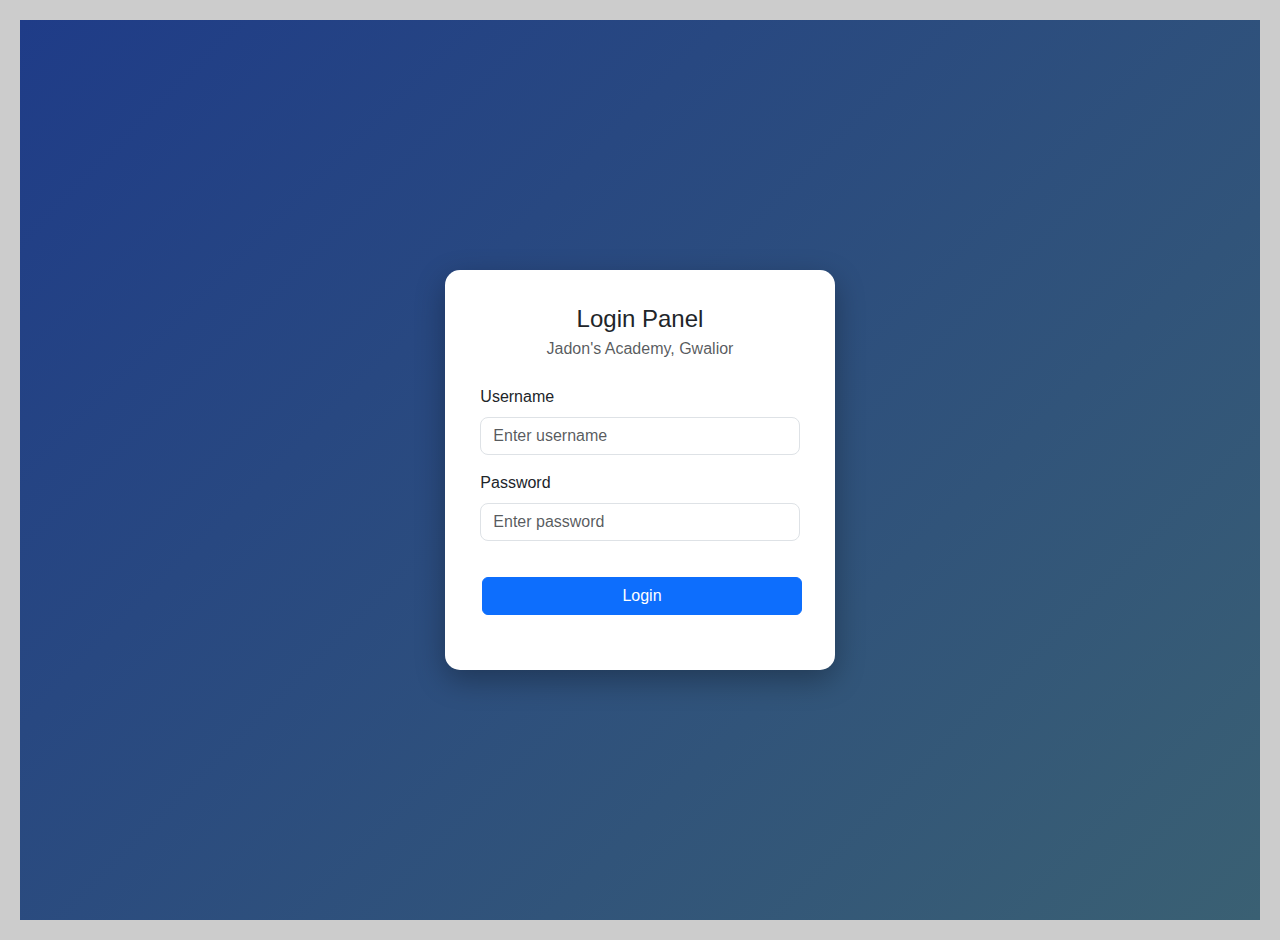
<file: index.html>
<!DOCTYPE html>
<html lang="en">

<head>
    <meta charset="UTF-8">
    <title>Admission Form</title>

    <!-- ✅ Bootstrap CSS -->
    <link href="https://cdn.jsdelivr.net/npm/bootstrap@5.3.2/dist/css/bootstrap.min.css" rel="stylesheet">

    <!-- ✅ Your CSS (must be AFTER bootstrap) -->
    <link rel="stylesheet" href="style.css">
    <script>window.location.href = "/login.html";</script>
</head>

<body>

<div class="container-fluid">

    <div class="a4 mx-auto">

        <!-- ========== TOP COPY ========== -->
        <div class="half niche">

            <h1>Jadon's Academy</h1>
            <p class="address">
                A-3, Hanuman Nagar, Gola Ka Mandir,<br>
                Near Tata Motors Showroom,<br>
                Gwalior.
            </p>

            <!-- TOP INFO -->
            <div class="row two-col">
                <div class="col-6 left-col">
                    <label>Admission No:
                        <input type="text">
                    </label>
                    <label>Admission Date:
                        <input type="text">
                    </label>
                </div>

                <div class="col-6 right-col">
                    <label>Date & Time:
                        <input type="text">
                    </label>
                    <label>Aadhar No:
                        <input type="text">
                    </label>
                </div>
            </div>

            <!-- CARD -->
            <div class="box">
                <div class="field">
                    <span class="label">Name :</span>
                    <input type="text">
                </div>

                <div class="field">
                    <span class="label">D.O.B. :</span>
                    <input type="text">
                </div>

                <div class="field">
                    <span class="label">Mobile No :</span>
                    <input type="text">
                </div>

                <div class="field">
                    <span class="label">Father Name :</span>
                    <input type="text">
                </div>

                <div class="field">
                    <span class="label">Mother Name :</span>
                    <input type="text">
                </div>

                <div class="field">
                    <span class="label">Fees :</span>
                    <input type="text">
                </div>

                <div class="sign">
                    <span>Parent's Sign</span>
                    <span>Sign Of Authority</span>
                </div>
            </div>

        </div>

        <hr class="cut">

        <!-- ========== BOTTOM COPY ========== -->
        <div class="half">

            <h1>Jadon's Academy</h1>
            <p class="address">
                A-3, Hanuman Nagar, Gola Ka Mandir,<br>
                Near Tata Motors Showroom,<br>
                Gwalior.
            </p>

            <div class="row two-col">
                <div class="col-6 left-col">
                    <label>Admission No:
                        <input type="text">
                    </label>
                    <label>Admission Date:
                        <input type="text">
                    </label>
                </div>

                <div class="col-6 right-col">
                    <label>Date & Time:
                        <input type="text">
                    </label>
                    <label>Aadhar No:
                        <input type="text">
                    </label>
                </div>
            </div>

            <div class="box">
                <div class="field">
                    <span class="label">Name :</span>
                    <input type="text">
                </div>

                <div class="field">
                    <span class="label">D.O.B. :</span>
                    <input type="text">
                </div>

                <div class="field">
                    <span class="label">Mobile No :</span>
                    <input type="text">
                </div>

                <div class="field">
                    <span class="label">Father Name :</span>
                    <input type="text">
                </div>

                <div class="field">
                    <span class="label">Mother Name :</span>
                    <input type="text">
                </div>

                <div class="field">
                    <span class="label">Fees :</span>
                    <input type="text">
                </div>

                <div class="sign">
                    <span>Parent's Sign</span>
                    <span>Sign Of Authority</span>
                </div>
            </div>

        </div>

    </div>

    <button onclick="window.print()" class="btn btn-outline-dark">PRINT</button>

</div>

<!-- ✅ Bootstrap JS (optional, future use) -->
<script src="https://cdn.jsdelivr.net/npm/bootstrap@5.3.2/dist/js/bootstrap.bundle.min.js"></script>
<script src="/script.js"></script>

</body>
</html>
</file>
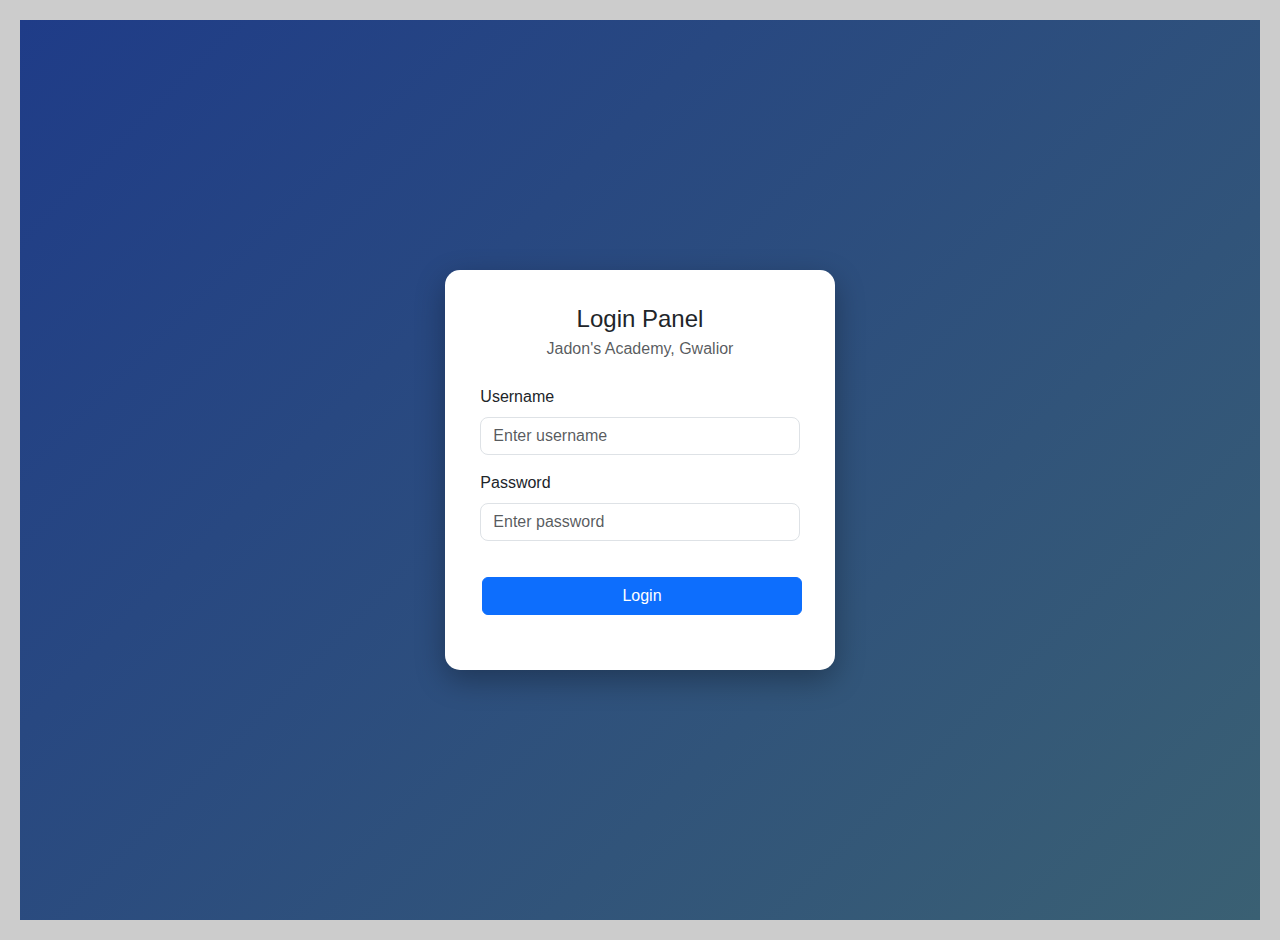
<file: login.html>
<!DOCTYPE html>
<html lang="en">
<head>
    <meta charset="UTF-8">
    <title>Jadon's Academy | Login</title>

    <!-- ✅ Bootstrap CSS -->
    <link href="https://cdn.jsdelivr.net/npm/bootstrap@5.3.2/dist/css/bootstrap.min.css" rel="stylesheet">

    <!-- ✅ External CSS -->
    <link rel="stylesheet" href="/style.css">
</head>

<body>

<div class="container-fluid login-bg">
    <div class="row justify-content-center align-items-center min-vh-100">

        <div class="col-11 col-sm-8 col-md-5 col-lg-4">
            <div class="login-card">

                <h4 class="text-center mb-1">Login Panel</h4>
                <p class="text-center text-muted mb-4">
                    Jadon's Academy, Gwalior
                </p>

                <form id="loginForm">

                    <div class="mb-3">
                        <label class="form-label">Username</label>
                        <input type="text" id="username" class="form-control" placeholder="Enter username" required>
                    </div>

                    <div class="mb-3">
                        <label class="form-label">Password</label>
                        <input type="password" id="password" class="form-control" placeholder="Enter password" required>
                    </div>

                    <button type="submit" class="btn btn-primary w-100" style="margin-left: 2px;">
                        Login
                    </button>

                    <div id="errorMsg" class="text-danger text-center mt-3" style="display:none;">
                        ❌ Invalid Username or Password
                    </div>

                </form>

            </div>
        </div>

    </div>
</div>

<!-- ✅ Bootstrap JS -->
<script src="https://cdn.jsdelivr.net/npm/bootstrap@5.3.2/dist/js/bootstrap.bundle.min.js"></script>

<!-- ✅ External JS -->
<script src="login.js"></script>

</body>
</html>
</file>
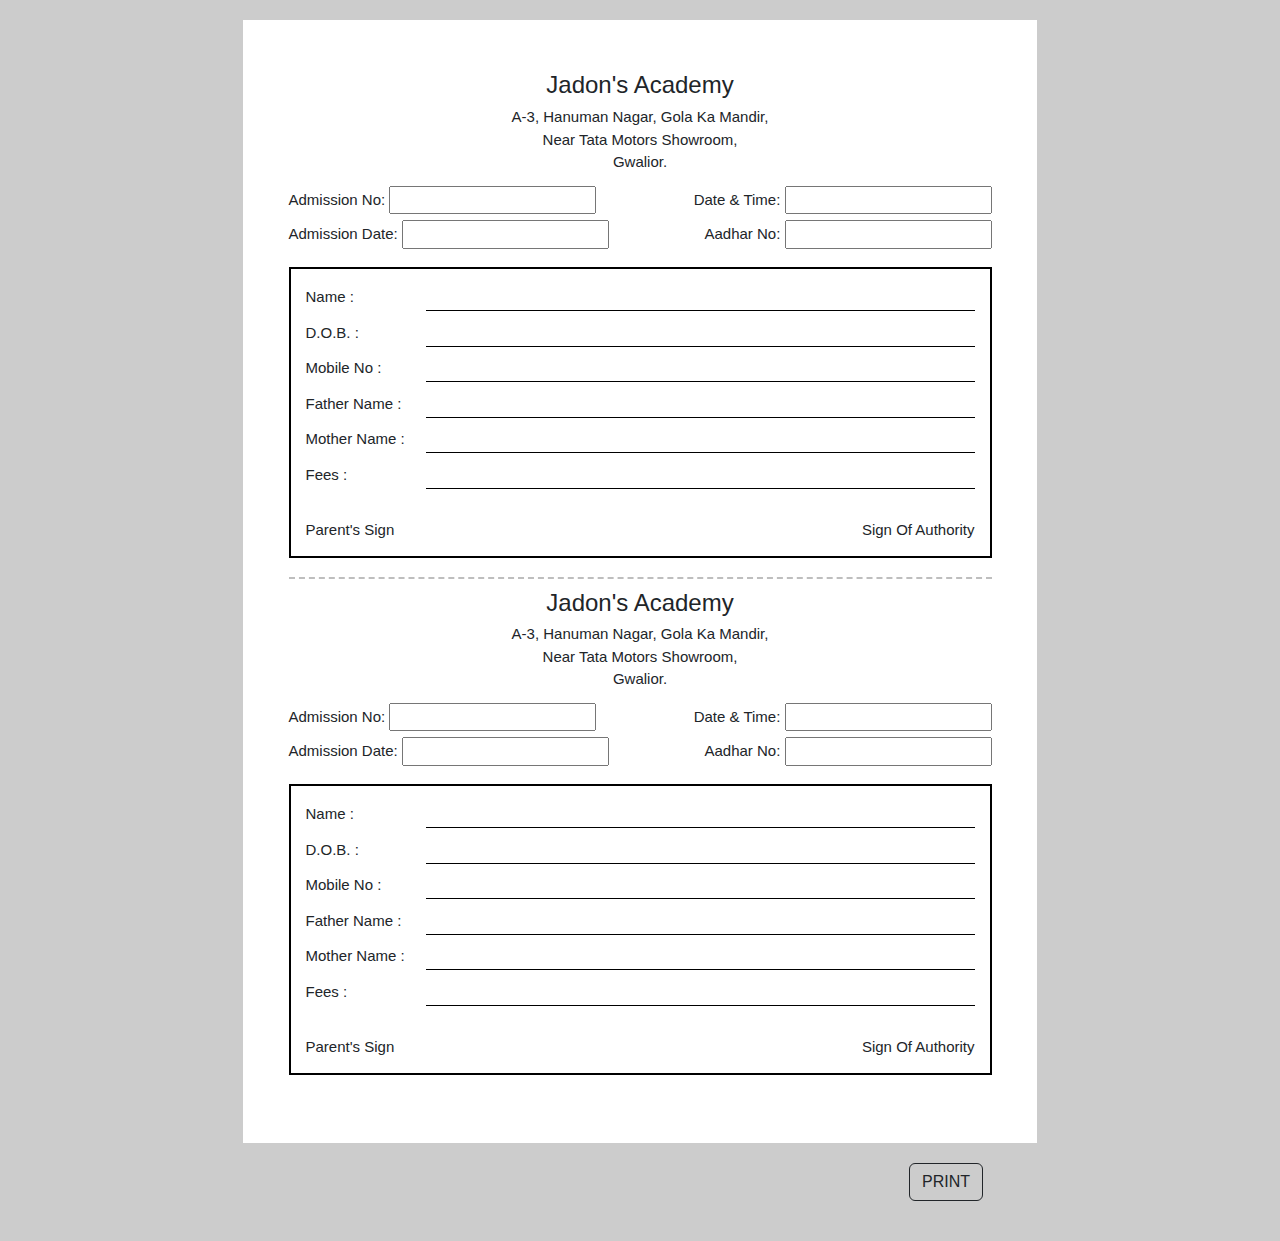
<file: recipt.html>
<!DOCTYPE html>
<html lang="en">

<head>
    <meta charset="UTF-8">
    <title>Admission Form</title>

    <!-- ✅ Bootstrap CSS -->
    <link href="https://cdn.jsdelivr.net/npm/bootstrap@5.3.2/dist/css/bootstrap.min.css" rel="stylesheet">

    <!-- ✅ Your CSS (must be AFTER bootstrap) -->
    <link rel="stylesheet" href="style.css">
    <!-- <script>window.location.href = "/login.html";</script> -->
</head>

<body>

<div class="container-fluid">

    <div class="a4 mx-auto">

        <!-- ========== TOP COPY ========== -->
        <div class="half">

            <h1>Jadon's Academy</h1>
            <p class="address">
                A-3, Hanuman Nagar, Gola Ka Mandir,<br>
                Near Tata Motors Showroom,<br>
                Gwalior.
            </p>

            <!-- TOP INFO -->
            <div class="row two-col">
                <div class="col-6 left-col">
                    <label>Admission No:
                        <input type="text">
                    </label>
                    <label>Admission Date:
                        <input type="text">
                    </label>
                </div>

                <div class="col-6 right-col">
                    <label>Date & Time:
                        <input type="text">
                    </label>
                    <label>Aadhar No:
                        <input type="text">
                    </label>
                </div>
            </div>

            <!-- CARD -->
            <div class="box">
                <div class="field">
                    <span class="label">Name :</span>
                    <input type="text">
                </div>

                <div class="field">
                    <span class="label">D.O.B. :</span>
                    <input type="text">
                </div>

                <div class="field">
                    <span class="label">Mobile No :</span>
                    <input type="text">
                </div>

                <div class="field">
                    <span class="label">Father Name :</span>
                    <input type="text">
                </div>

                <div class="field">
                    <span class="label">Mother Name :</span>
                    <input type="text">
                </div>

                <div class="field">
                    <span class="label">Fees :</span>
                    <input type="text">
                </div>

                <div class="sign">
                    <span>Parent's Sign</span>
                    <span>Sign Of Authority</span>
                </div>
            </div>

        </div>

        <hr class="cut">

        <!-- ========== BOTTOM COPY ========== -->
        <div class="half">

            <h1>Jadon's Academy</h1>
            <p class="address">
                A-3, Hanuman Nagar, Gola Ka Mandir,<br>
                Near Tata Motors Showroom,<br>
                Gwalior.
            </p>

            <div class="row two-col">
                <div class="col-6 left-col">
                    <label>Admission No:
                        <input type="text">
                    </label>
                    <label>Admission Date:
                        <input type="text">
                    </label>
                </div>

                <div class="col-6 right-col">
                    <label>Date & Time:
                        <input type="text">
                    </label>
                    <label>Aadhar No:
                        <input type="text">
                    </label>
                </div>
            </div>

            <div class="box">
                <div class="field">
                    <span class="label">Name :</span>
                    <input type="text">
                </div>

                <div class="field">
                    <span class="label">D.O.B. :</span>
                    <input type="text">
                </div>

                <div class="field">
                    <span class="label">Mobile No :</span>
                    <input type="text">
                </div>

                <div class="field">
                    <span class="label">Father Name :</span>
                    <input type="text">
                </div>

                <div class="field">
                    <span class="label">Mother Name :</span>
                    <input type="text">
                </div>

                <div class="field">
                    <span class="label">Fees :</span>
                    <input type="text">
                </div>

                <div class="sign">
                    <span>Parent's Sign</span>
                    <span>Sign Of Authority</span>
                </div>
            </div>

        </div>

    </div>

    <button onclick="window.print()" class="btn btn-outline-dark">PRINT</button>

</div>

<!-- ✅ Bootstrap JS (optional, future use) -->
<script src="https://cdn.jsdelivr.net/npm/bootstrap@5.3.2/dist/js/bootstrap.bundle.min.js"></script>
<script src="/script.js"></script>

</body>
</html>
</file>
<file: style.css>
body {
    background: #ccc;
    font-family: Arial, Helvetica, sans-serif;
    padding: 20px;
}

/* ===== A4 PAGE ===== */
.a4 {
    width: 210mm;
    height: 297mm;
    background: white;
    margin: auto;
    padding: 12mm;
    box-sizing: border-box;
}

/* ===== HALF ===== */
.half {
    height: 48%;
}

/* ===== TEXT ===== */
h1 {
    text-align: center;
    font-size: 24px;
    margin: 6px 0;
}

.address {
    text-align: center;
    font-size: 15px;
    margin-bottom: 12px;
}

/* ===== TOP INFO ===== */
.two-col {
    display: flex;
    justify-content: space-between;
    font-size: 15px;
    margin-bottom: 12px;
}

.left-col label,
.right-col label {
    display: block;
    margin-bottom: 6px;
    
}

.right-col {
    text-align: right;
}



/* ===== BOX ===== */
.box {
    border: 2px solid #000;
    padding: 15px;
    font-size: 15px;
    position: relative;   /* ✅ ADD THIS */
    overflow: hidden;     /* ✅ ADD THIS */
}


.box label {
    display: block;
    margin-bottom: 8px;
    
}

/* ===== SIGN ===== */
.sign {
    display: flex;
    justify-content: space-between;
    margin-top: 30px;
}

/* ===== CUT ===== */
.cut {
    border-top: 2px dashed #000;
    margin: 10px 0;
}

/* ===== BUTTON ===== */
button {
    display: block;
    margin: 20px auto;
    padding: 12px 35px;
    font-size: 18px;
}

/* ===== FIELD ALIGNMENT ===== */
.field {
    display: flex;
    align-items: center;
    margin-bottom: 8px;
}

.label {
    width: 120px;          /* 🔥 sab labels same width */
    font-size: 15px;
}

.field input {
    flex: 1;               /* 🔥 sab lines same length */
    border: none;
    border-bottom: 1px solid #000;
    outline: none;
    font-size: 15px;
    padding: 2px 4px;
    background: transparent;
}

.btn{
    margin-left: 877px;
}

/* ===== LOGIN BACKGROUND ===== */
.login-bg {
    background: linear-gradient(135deg, #1f3c88, #3a6073);
}

/* ===== LOGIN CARD ===== */
.login-card {
    background: #ffffff;
    padding: 35px;
    border-radius: 15px;
    box-shadow: 0 10px 30px rgba(0,0,0,0.3);
}

/* ===== INPUT STYLE ===== */
.form-control {
    border-radius: 8px;
}

/* ===== BUTTON ===== */
button {
    font-weight: 600;
    border-radius: 8px;
}





/* ===== PRINT ===== */
@media print {

    @page {
        size: A4;
        margin: 0;
    }

    body {
        background: white;
        padding: 0;
    }

    button {
        display: none;
    }

    .box::before {
        content: "JADON'S ACADEMY";
        position: absolute;
        top: 50%;
        left: 50%;
        transform: translate(-50%, -50%) rotate(-30deg);
        font-size: 45px;
        color: rgba(0,0,0,0.12);
        white-space: nowrap;
        pointer-events: none;
    }
   .field input{
        border: none;
    }

    .left-col input{
    border: none;
}

.right-col input{
    border: none;
}

.btn{
    display: none;
}

}
</file>
